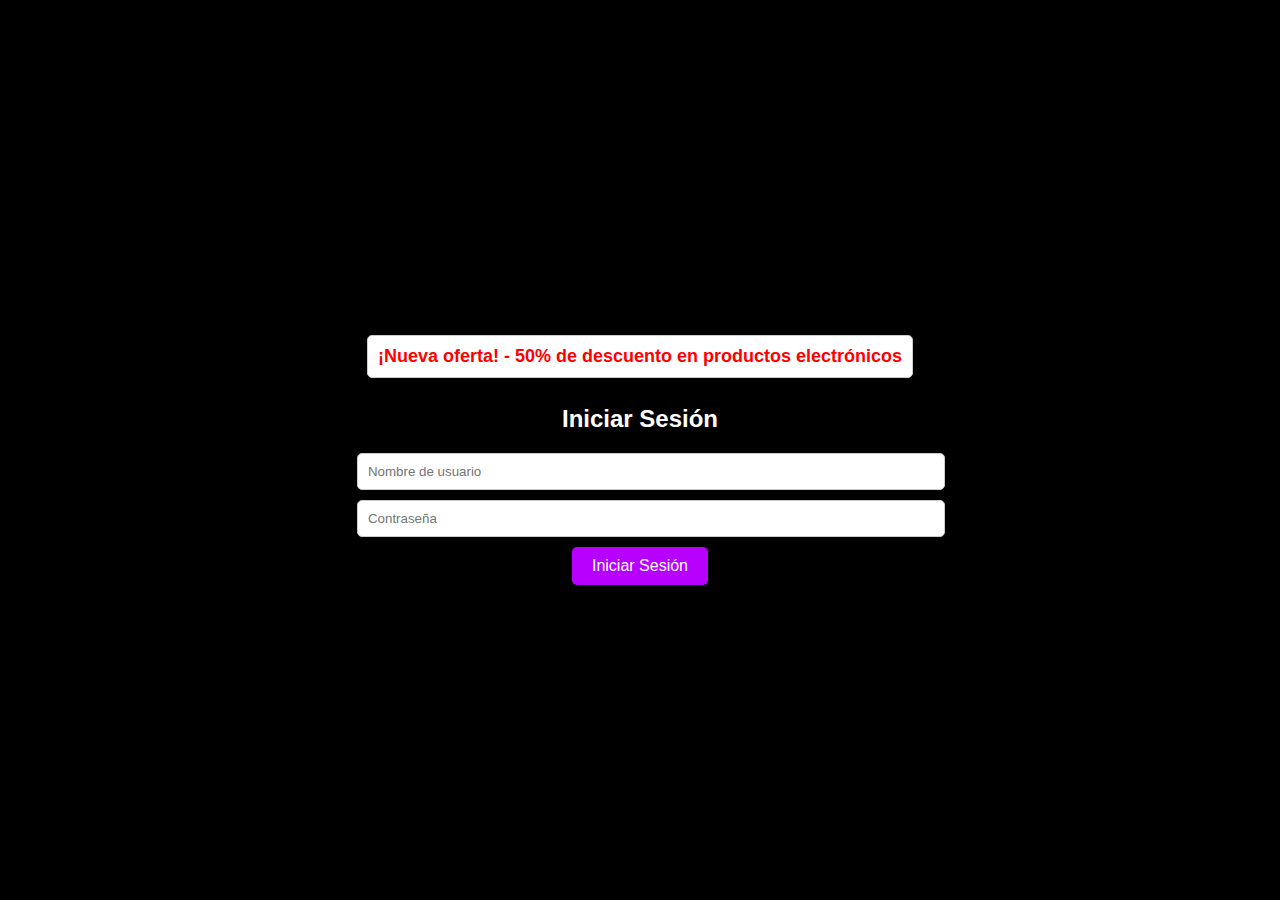
<file: index.html>
<!DOCTYPE html>
<html lang="es">
<head>
    <meta charset="UTF-8">
    <meta name="viewport" content="width=device-width, initial-scale=1.0">
    <link rel="stylesheet" href="./css/iniciodesesión.css">
    <title>Página de Inicio de Sesión</title>
</head>
<body>

    <div class="container">
        <div class="advertisement">
            <div id="ad-container"></div>
        </div> 
        <form id="login-form">
            <h1>Iniciar Sesión</h1>
            <input type="text" id="username" placeholder="Nombre de usuario" required>
            <input type="password" id="password" placeholder="Contraseña" required>
            <button type="submit">Iniciar Sesión</button>
        </form>
    </div>

    <script src="./javascript/iniciodesesion.js"></script>
</body>
</html>
</file>
<file: css/iniciodesesión.css>
body {
    font-family: Arial, sans-serif;
    background-color: #000000;
    margin: 0;
    padding: 0;
    display: flex;
    justify-content: center;
    align-items: center;
    height: 100vh;
}

.container {
    background-color: #000000;
    color: #ffffff;
    border-radius: 5px;
    box-shadow: 0px 0px 10px rgba(0, 0, 0, 0.1);
    padding: 20px;
    text-align: center;
}

h1 {
    font-size: 24px;
    margin-bottom: 20px;
}

input[type="text"],
input[type="password"] {
    width: 100%;
    padding: 10px;
    margin-bottom: 10px;
    border: 1px solid #ccc;
    border-radius: 5px;
}

button {
    background-color: #b700ff;
    color: #fff;
    border: none;
    border-radius: 5px;
    padding: 10px 20px;
    cursor: pointer;
    font-size: 16px;
}

button:hover {
    background-color: #bb7ef3;
}



.advertisement {
    text-align: center;
    background-color: #000000;
    padding: 10px;
}

.ad {
    font-size: 18px;
    font-weight: bold;
    color: #ff0000;
    border: 1px solid #ccc;
    padding: 10px;
    margin-top: 10px;
    background-color: #fff;
    border-radius: 5px;
}
</file>
